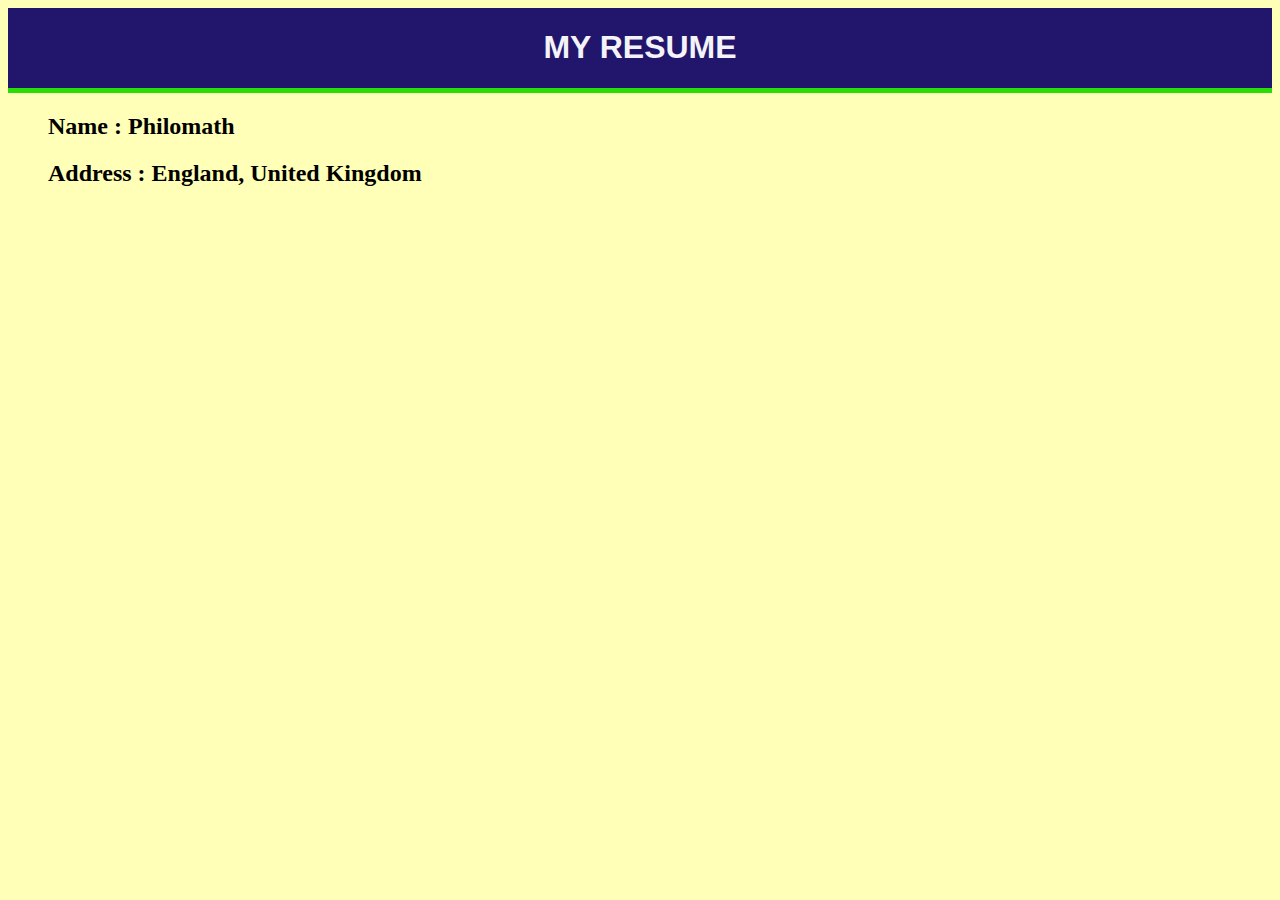
<file: resume.html>
<!DOCTYPE html>
<html lang="en-gb">

<head>
  <meta charset="UTF-8">
  <meta name="viewport" content="width=device-width, initial-scale=1.0">
  <meta http-equiv="X-UA-Compatible" content="ie=edge">
  <title>ambika-ks // Web Developer</title>
  <link rel="stylesheet" href="./css/resume.css" />
</head>

<body>
  <header>
    <h1>MY RESUME</h1>
  </header>
    
      <ul>
        <li><h2>Name : Philomath</h2></li>
        <li><h2>Address : England, United Kingdom</h2></li>
      </ul>


</body>
</html>
</file>
<file: css/resume.css>
body{
    background-color: rgba(255, 255, 0, 0.281);
}
 
h1{
    font-family: 'Gill Sans', 'Gill Sans MT', Calibri, 'Trebuchet MS', sans-serif;
    color: rgb(243, 243, 248);
    
}

ul{
    list-style: none;
  }
  
  #ulHorizontal li{
   display: inline;

  }
  
  header{
    background-color: rgb(34, 22, 108);
    display: flex;
    justify-content: center;
    border-bottom: 5px solid #2bdd07;
  }
</file>
